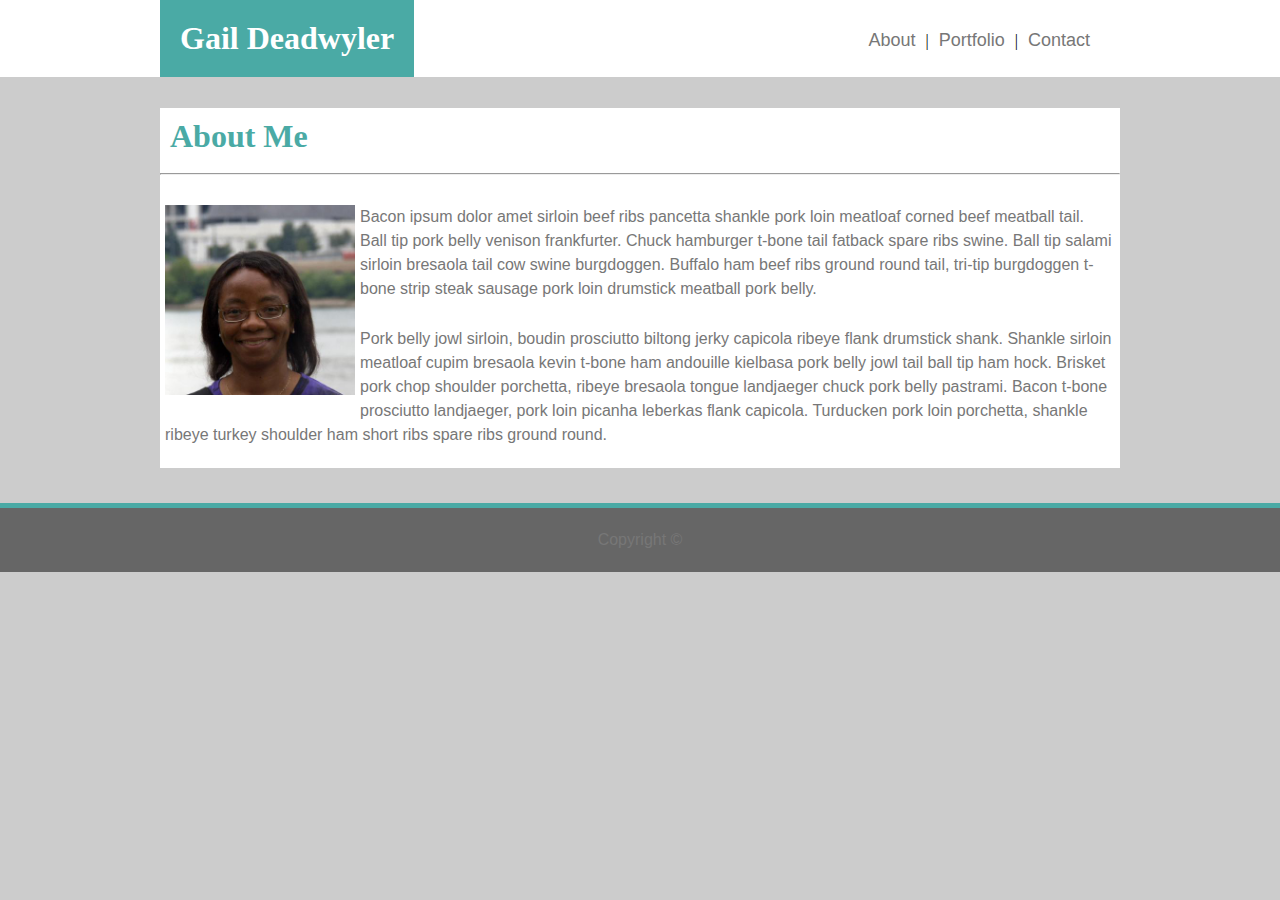
<file: index.html>
<!DOCTYPE html>
<html lang="en">
<head>
    <meta charset="UTF-8">
    <meta name="viewport" content="width=device-width, initial-scale=1.0">
    <meta http-equiv="X-UA-Compatible" content="ie=edge">

    <!-- add link to my style.css-->
    <link rel="stylesheet" href="assets/css/style.css"> 
   
    <title>Gail Deadwyler Bio</title>
</head>
<body> 
    
    <!-- header part -->
    <header class="header"> 
        <div class="navigation">
            <h1>Gail Deadwyler</h1>
            <ul>
                <li><a href="#">About</a>|</li>
                <li><a href="portfolio.html">Portfolio</a>|</li>
                <li><a href="contact.html">Contact</a></li>
            </ul>
            <div class="clearFix"></div>
        </div>
    </header>

    <!-- section part -->
   <section>
       <div class='main'>
            <h1 class="teal">About Me</h1>
            <hr>
            <img src="assets/images/gail.jpg" height="200" width="200" alt="Gail bio picture">
            <p>Bacon ipsum dolor amet sirloin beef ribs pancetta shankle pork loin meatloaf corned beef meatball tail. Ball tip pork 
                    belly venison frankfurter. Chuck hamburger t-bone tail fatback spare ribs swine. Ball tip salami sirloin bresaola tail 
                    cow swine burgdoggen. Buffalo ham beef ribs ground round tail, tri-tip burgdoggen t-bone strip steak sausage pork loin 
                    drumstick meatball pork belly.
            </p>
            <p>Pork belly jowl sirloin, boudin prosciutto biltong jerky capicola ribeye flank drumstick shank. Shankle sirloin meatloaf 
                    cupim bresaola kevin t-bone ham andouille kielbasa pork belly jowl tail ball tip ham hock. Brisket pork chop shoulder 
                    porchetta, ribeye bresaola tongue landjaeger chuck pork belly pastrami. Bacon t-bone prosciutto landjaeger, pork loin 
                    picanha leberkas flank capicola. Turducken pork loin porchetta, shankle ribeye turkey shoulder ham short ribs spare ribs 
                    ground round.
            </p>
            <div class="clearFix"></div>
       </div>
   </section>

   <!-- footer -->
   <footer>
        <span class="copyright">Copyright &copy;</span> 
     </footer>   
</body>
</html>
</file>
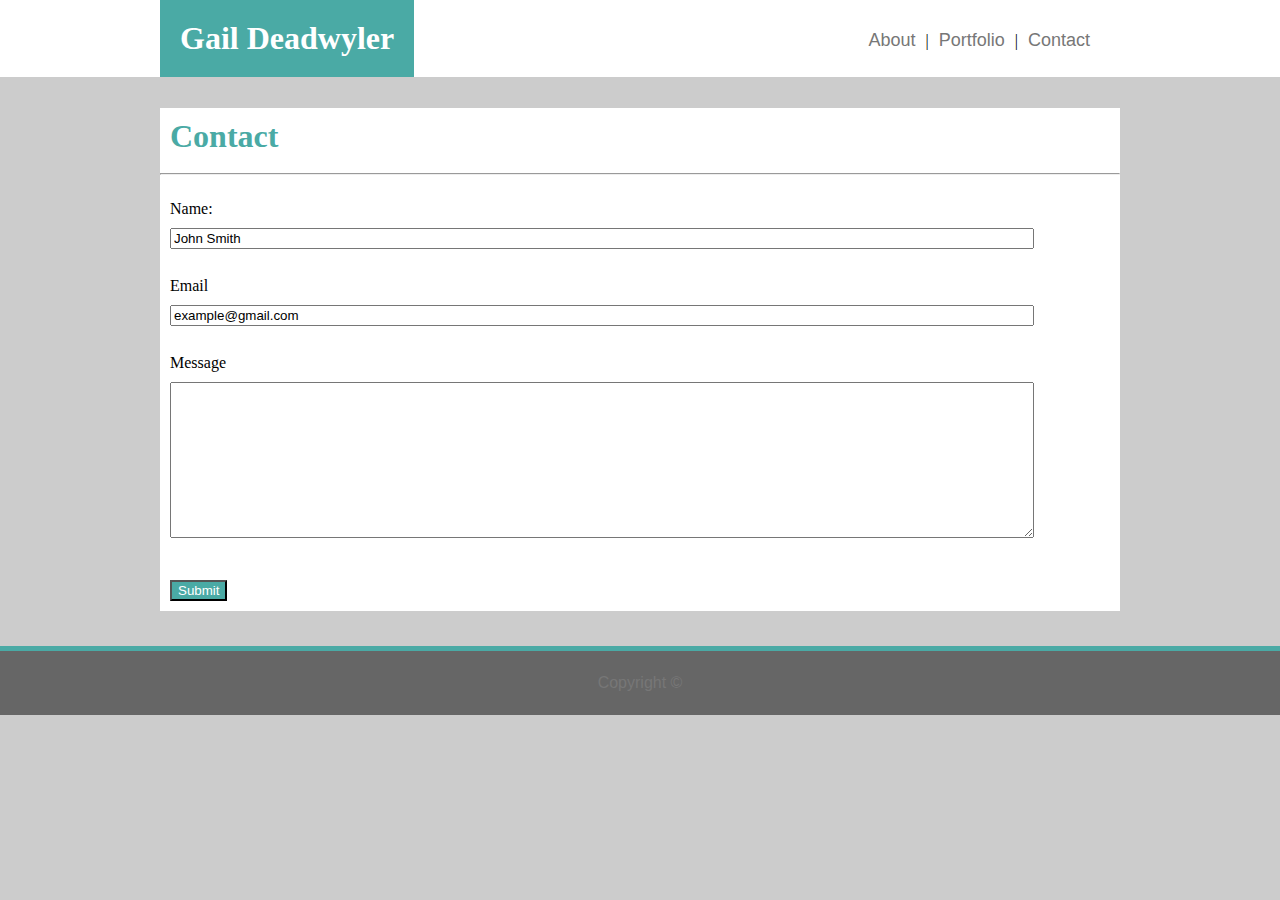
<file: contact.html>
<!DOCTYPE html>
<html lang="en">
<head>
    <meta charset="UTF-8">
    <meta name="viewport" content="width=device-width, initial-scale=1.0">
    <meta http-equiv="X-UA-Compatible" content="ie=edge">

    <!-- add link to my style.css-->
    <link rel="stylesheet" href="assets/css/style.css">

    <title>Gail Deadwyler Bio</title>
</head>
<body>
    <!-- Header part -->
    <header class="header"> 
        <div class="navigation">
            <h1>Gail Deadwyler</h1>
            <ul>
                <li><a href="index.html">About</a>|</li>
                <li><a href="portfolio.html">Portfolio</a>|</li>
                <li><a href="#">Contact</a></li>
            </ul>
            <div class="clearFix"></div>
        </div>
    </header>

    <!-- section part -->
    <section>
        <div class='main'>
            <h1 class="teal">Contact</h1>
            <hr>            
            <form action="#">
                <label class="name">Name:</label>
                <br>                
                <input class="name" type="text" name="name" value="John Smith">
                <br><br>
                <label class="email">Email</label>
                <br>
                <input class="email" type="text" name="email" value="example@gmail.com">
                <br><br>
                <label class="message">Message</label>
                <br>
                <textarea class="message" name="message" id="" cols="30" rows="10"></textarea>
                <br><br>
                <input class="button" type="submit" value="Submit">
            </form>
    </section>

    <!-- footer -->
    <footer>
        <span class="copyright">Copyright &copy;</span> 
    </footer>
</body>
</html>
</file>
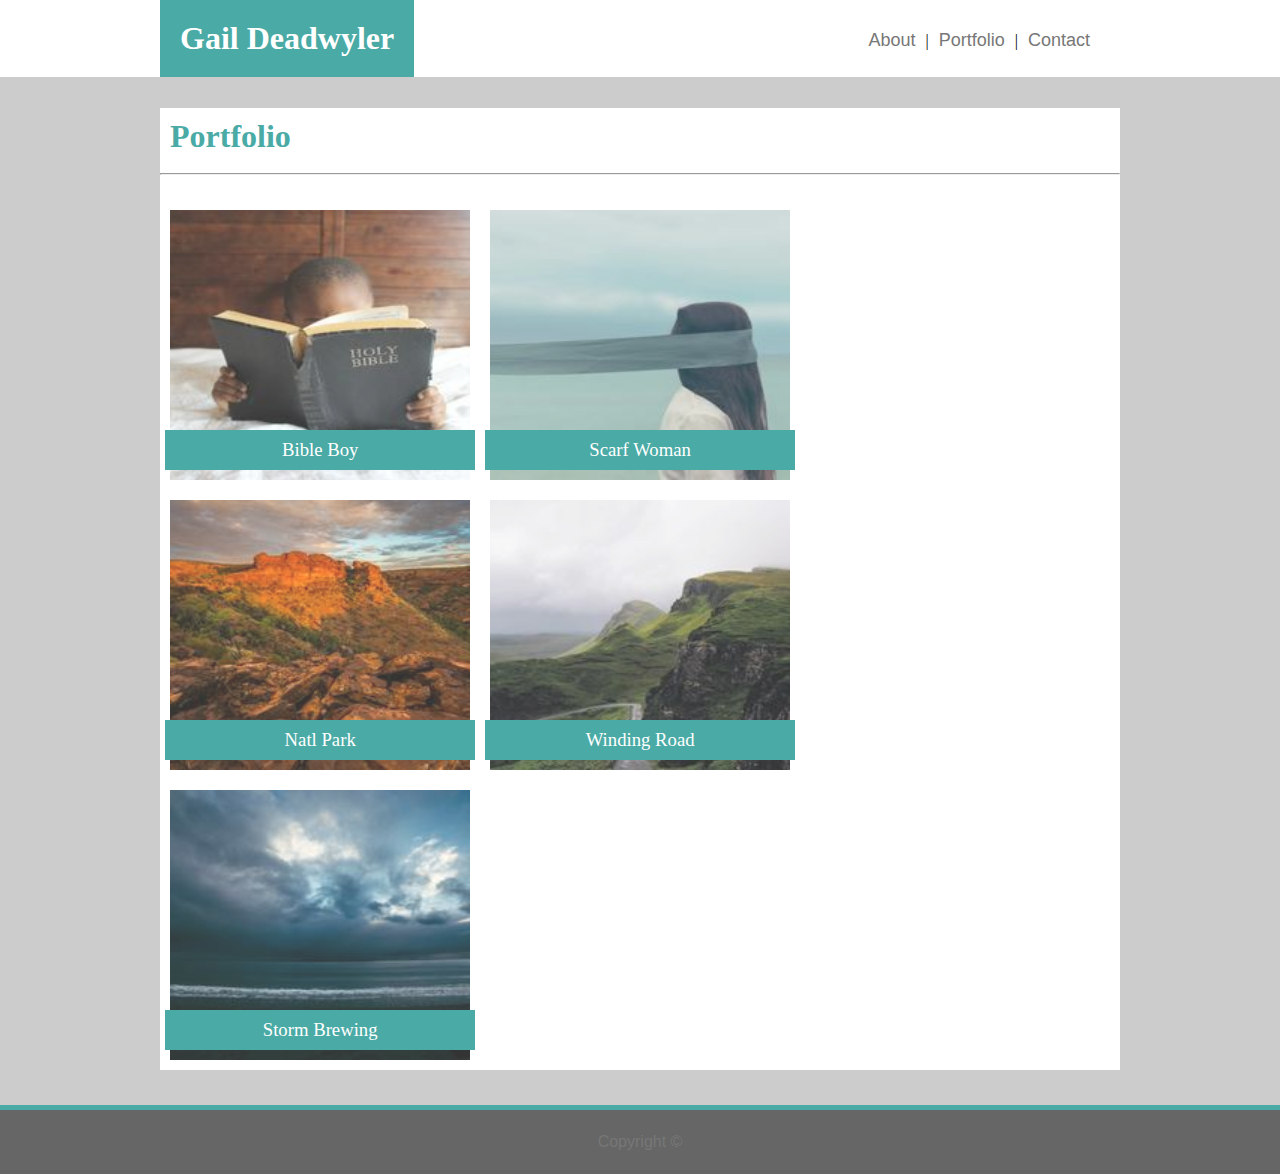
<file: portfolio.html>
<!DOCTYPE html>
<html lang="en">
<head>
    <meta charset="UTF-8">
    <meta name="viewport" content="width=device-width, initial-scale=1.0">
    <meta http-equiv="X-UA-Compatible" content="ie=edge">
    <title>Gail Deadwyler Bio</title>

    <!-- add link to my style.css-->
    <link rel="stylesheet" href="assets/css/style.css">

</head>
<body>

    <!-- header part -->
    <header class="header"> 
        <div class="navigation">
            <h1>Gail Deadwyler</h1>
            <ul>
                <li><a href="index.html">About</a>|</li>
                <li><a href="#">Portfolio</a>|</li>
                <li><a href="contact.html">Contact</a></li>
            </ul>
            <div class="clearFix"></div>
        </div>
    </header>

    <!-- section part -->
    <section>
        <div class='main'>
            <h1 class="teal">Portfolio</h1>

            <hr>
            <div class= "row">
                <div class="col">
                    <img class="image" src="assets/images/image1.jpg" height="280" width="280" alt="Boy Reading Bible">
                    <h3>Bible Boy</h3>
                </div>
                <div class="col">
                    <img class="image" src="assets/images/image2.jpg" height="280" width="280" alt="woman with scarf">
                    <h3>Scarf Woman</h3>
                </div>
            </div>

            <div class= "row">
                <div class="col">
                    <img class="image" src="assets/images/image3.jpg" height="280" width="280" alt="National Park">
                    <h3>Natl Park</h3>
                </div>
                <div class="col">
                    <img class="image" src="assets/images/image4.jpg" height="280" width="280" alt="Winding Road">
                    <h3>Winding Road</h3>
                </div>
            </div>

            <div class= "row">
                <div class="col">
                    <img class="image" src="assets/images/image5.jpg" height="280" width="280" alt="Storm Brewing">
                    <h3>Storm Brewing</h3>
                </div> 
            </div>
            <!--  -->
            <div class="clearFix"></div>
        </div>          
            
    </section>

    <!-- footer part -->
    <footer>
        <span class="copyright">Copyright &copy;</span> 
    </footer> 
</body>
</html>
</file>
<file: assets/css/style.css>
/* universal styling */
* {
    box-sizing: border-box;
}

/* body and html styling */
body, html{
    margin:0;
    padding:0;
    }

/* body background color */
body{
    background:#ccc;
}

/* header styling */
.header {
    width:100%;
    background:#fff;
    border-color: #cccccc;
}

/* h1 styling within .header class */
.header h1 {
    display: block;
    margin:0;
    float:left;
    background: #4aaaa5;
    color: #fff;
    padding-bottom: 10px;
}

/* ul styling within header class*/
.header ul {
    display: block;
    margin:20px;
    float:right;
}

/* add clear fix to clear floats*/
.clearFix {
    clear:both;
    overflow: auto; 
}

/* add styling for navigation class*/
.navigation {    
    padding: 0px;
    width: 960px;
    margin: 0 auto;
}

/* h1 styling within navigation class */
.navigation h1 {
    font-family: 'Georgia', Times, 'Times New Roman', serif;
    padding: 20px;
}

/* add section styling*/
section {
    padding: 10px;
}

/* add ul styling */
ul {
    margin:0;
    padding:0;
    list-style: none;
    padding-top:10px;
}

/* add li styling nested within ul*/
ul li {
    float:left;
}

/* add a tag styling nested within li and ul*/
ul li a {
    color:#777777;
    font-size:18px;
    text-decoration: none;
    padding:10px;
    font-family: Arial, 'Helvetica Neue', Helvetica, sans-serif;
}

/* style teal class*/
.teal {
    color: #4aaaa5;
    padding: 10px;
    margin-bottom: 5px;
}

/* style hr tag */
hr {
    margin-bottom: 25px;
}

/* style main class */
.main {
    width:960px;
    margin:0 auto;
    background: #fff;
    margin-bottom: 25px;
}

/* style img within main class */
.main img {
    float: left;
    padding: 5px;
}

/* style p tag and copyright class */
p, .copyright {
    color: #777777;
    font-family: 'Arial', 'Helvetica Neue', 'Helvetica, sans-serif';
    line-height: 1.5;
    padding: 5px;
}

/* style copyright class within footer */
footer .copyright {
    display: inline-block;    
}

/* style footer - centers text */
footer {
    background: #666;    
    padding: 15px;      
    border-top: 5px solid #4aaaa5;
    text-align: center;
}

/* add button styling */
.button {
    background: #4aaaa5;
    color: #fff;
    margin: 10px;
}

/* styling for textboxes and text area */
.name, .email, .message {
    margin: 10px;
    width: 90%;
}
 /* column styling */
.col {
    float: left;
    width: 33.33%;
    padding: 5px;
    position: relative;
    overflow: auto;
  }
  
  /* clear floats after the rows */
  .row::after {
    content: "";
    clear: both;
    display: table;
  }

  /* style images within col class */
  .col img {
    opacity: 0.8;
    width: 100%;
    border: 0 none;
  }

  /* style h3 within col class */
  .col h3 {
    position: absolute;
    bottom: 20px;
    width: 97%;
    padding: 10px;
    margin-bottom: 0;
    font-weight: 200;
    line-height: 20px;
    color: #ffffff;
    text-align: center;
    background: #4aaaa5;   
  }
</file>
